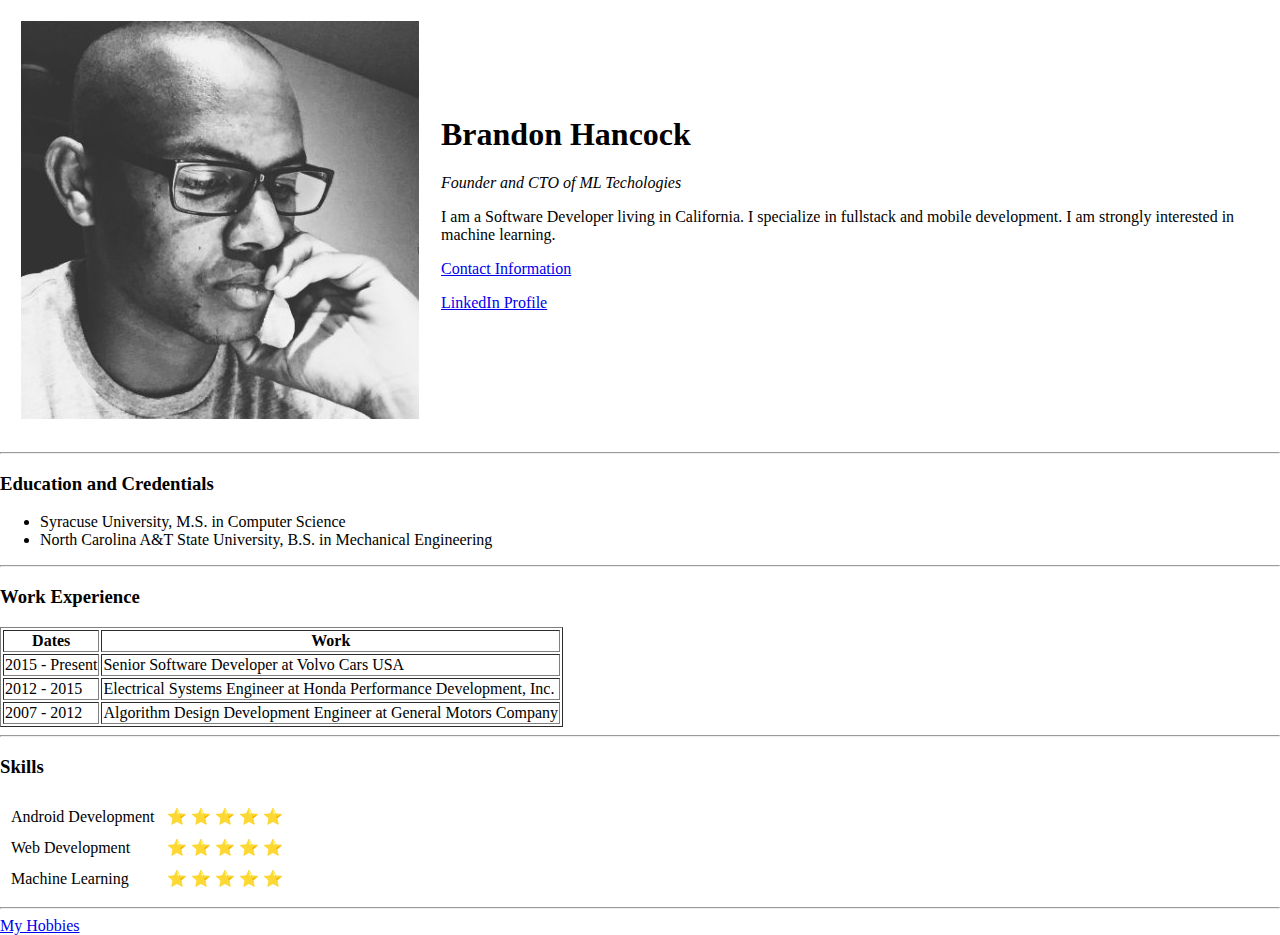
<file: index.html>
<!DOCTYPE html>
<html>
    <head>
        <meta charset="utf-8">
        <title>Brandon's Personal Site</title>
        <link rel="stylesheet" href="css/styles.css">
    </head>

    <body>
        <table cellspacing="20">
            <tr>
                <td><img src = "images/photoBrandon.jpg" alt="Brandon profile picture"></td>
                <td>
                    <h1>
                        Brandon Hancock
                    </h1>
                    <p><em>Founder and CTO of ML Techologies</em></p>
                    <p>
                        I am a Software Developer living in California.  I specialize in fullstack and mobile development.
                        I am strongly interested in machine learning.
                    </p>
                    <p>
                        <a href="contact.html">Contact Information</a>
                    </p>
                    <p>
                        <a href="https://www.linkedin.com/in/brandon-hancock-1b318816">LinkedIn Profile</a>
                    </p>
                </td>
            </tr>
        </table>
        
       
        <hr>
        <h3>Education and Credentials</h3>
        <ul>
            <li>Syracuse University, M.S. in Computer Science</li>
            <li>North Carolina A&T State University, B.S. in Mechanical Engineering</li>
        </ul>
        <hr>
        <h3>Work Experience</h3>
        <table border="1">
            <thead>
                <tr>
                    <th>Dates</th>
                    <th>Work</th>
                </tr>
            </thead>
            <tbody>
                <tr>
                    <td>2015 - Present</td>
                    <td>Senior Software Developer at Volvo Cars USA</td>
                </tr>
                <tr>
                    <td>2012 - 2015</td>
                    <td>Electrical Systems Engineer at Honda Performance Development, Inc.</td>
                </tr>
                <tr>
                    <td>2007 - 2012</td>
                    <td>Algorithm Design Development Engineer at General Motors Company</td>
                </tr>
            </tbody>
            <tfoot>

            </tfoot>
        </table>
        <hr>
        <h3>Skills</h3>
        <table cellspacing="10">
            <tr>
                <td>Android Development</td>
                <td>&#11088; &#11088; &#11088; &#11088; &#11088;</td>    
            </tr>
            <tr>
                <td>Web Development</td>
                <td>&#11088; &#11088; &#11088; &#11088; &#11088;</td>
            </tr>
            <tr>
                <td>Machine Learning</td>
                <td>&#11088; &#11088; &#11088; &#11088; &#11088;</td>
            </tr>
        </table>
        <hr>
        
        <a href="hobbies.html">My Hobbies</a>   
    </body>
</html>
</file>
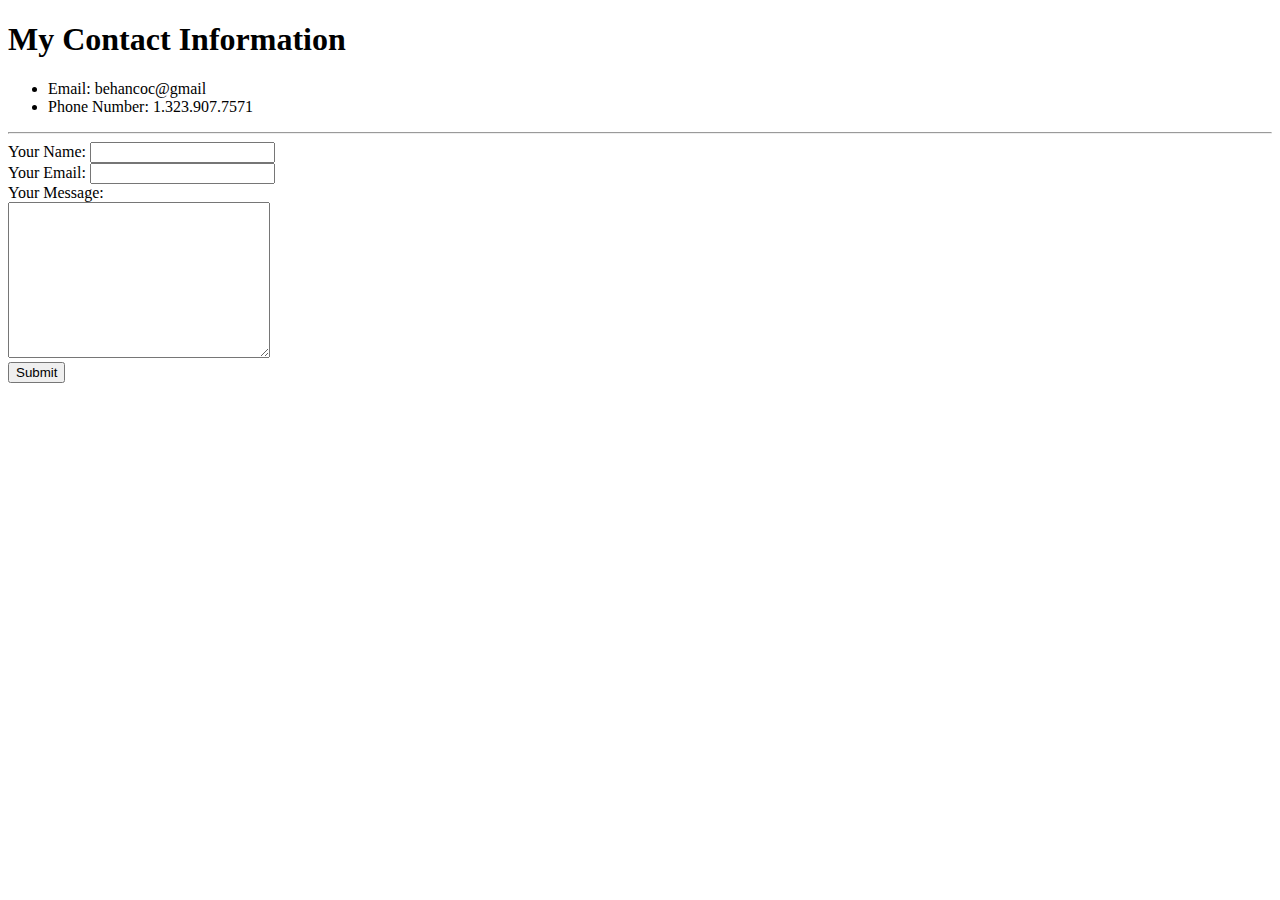
<file: contact.html>
<!DOCTYPE html>
<head>
    <meta charset="utf-8">
    <title>Contact Information</title>

    <body>
        <h1>My Contact Information</h1>
        <ul>
            <li>Email: behancoc@gmail</li>
            <li>Phone Number: 1.323.907.7571</li>
        </ul>
        <hr>
        <form action="mailto:behancoc@gmail.com" method="post" enctype="text/plain">
            <label>Your Name:</label>
            <input type="text" name="yourName" value=""><br>
            <label>Your Email:</label>
            <input type="email" name="yourEmail" value=""><br>
            <label> Your Message:</label><br>
            <textarea name="yourMessage" rows="10" cols="30"></textarea><br>
            <input type="submit" name="">
        </form>
    </body>
</head>
</file>
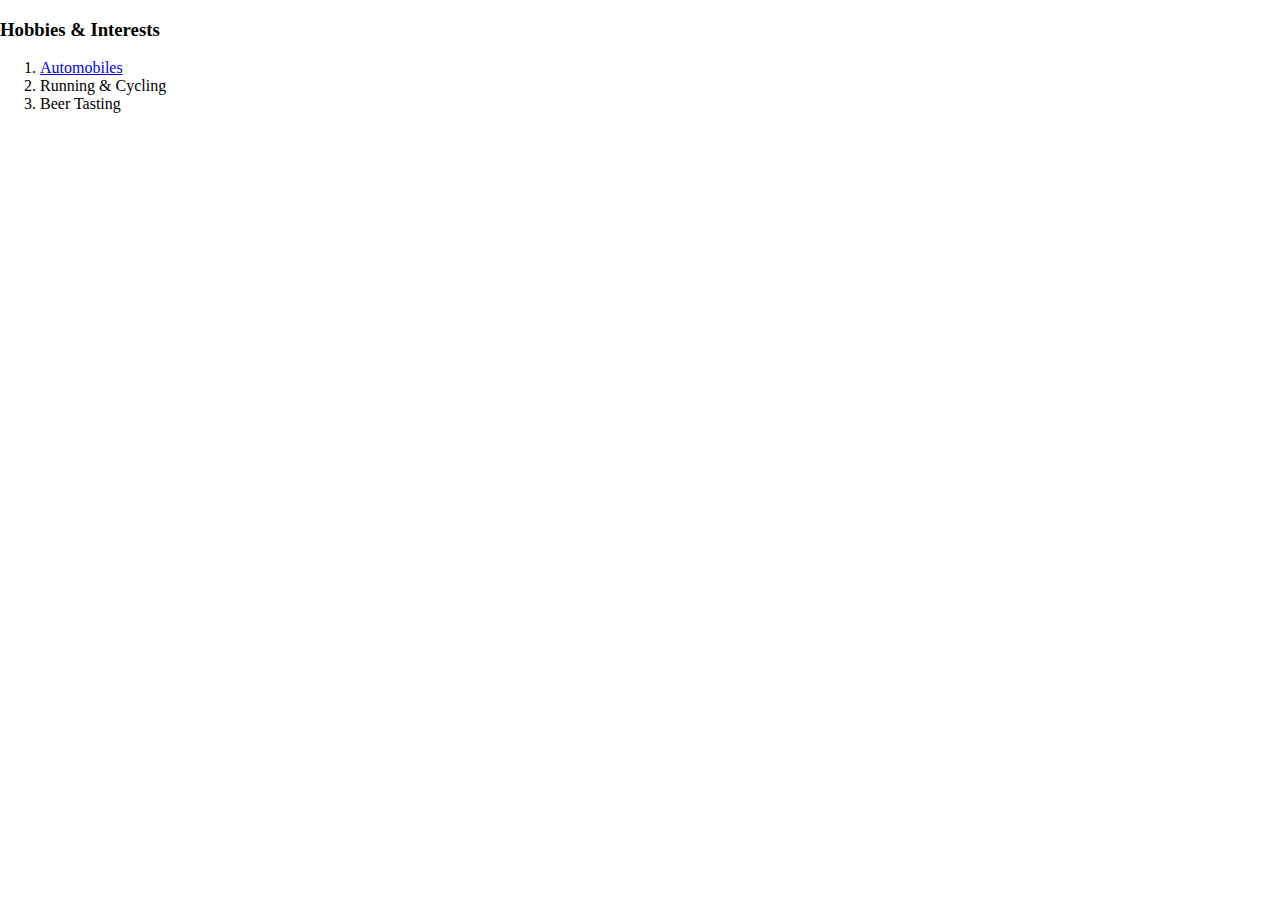
<file: hobbies.html>
<!DOCTYPE html>
<html>
    <head>
        <meta charset="utf-8">
        <title My Hobbies>
        </title>
        <link rel="stylesheet" href="css/styles.css">
    </head>
    <body>
        <h3>Hobbies & Interests</h3>
        <ol>
            <li><a href="https://www.bmwusa.com/vehicles/2-series/overview.html">Automobiles</a></li>
            <li>Running & Cycling</li>
            <li>Beer Tasting</li>
        </ol>
    </body>
</html>
</file>
<file: css/styles.css>
body {
    margin: 0;
}

h1 {
    margin-top: 0;
}

div {
    background-color: #E4F9F5;
}
</file>
